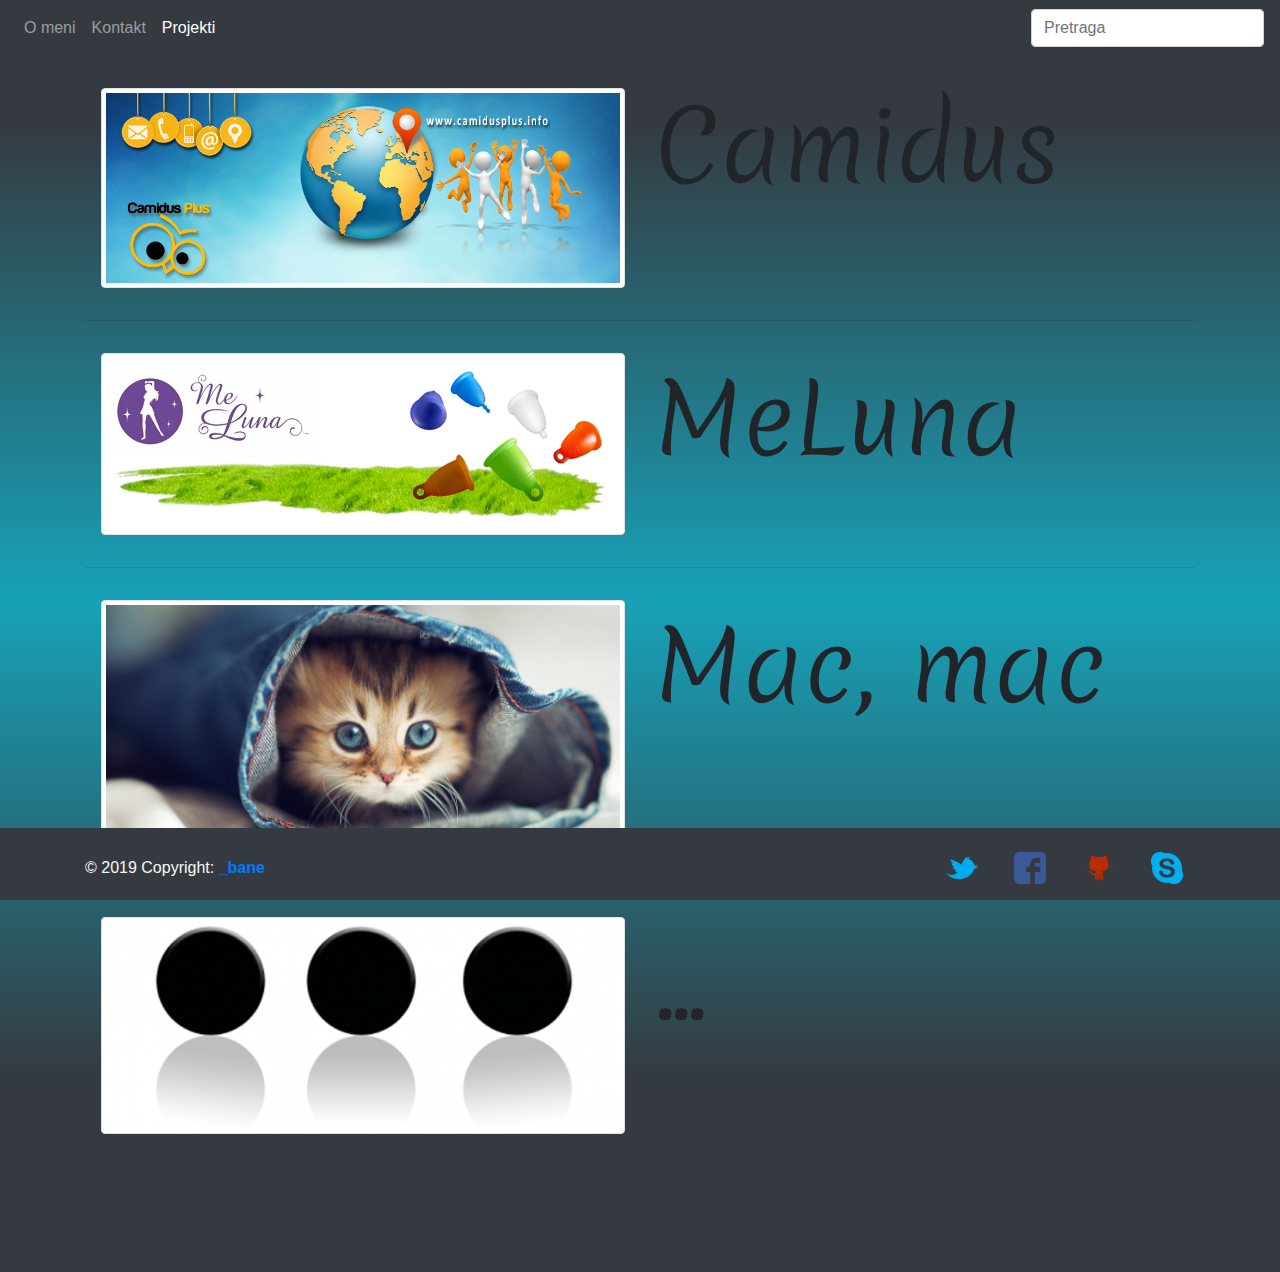
<file: Desktop/Rad/projekti.html>
<!DOCTYPE html>
<html lang="sr">

<head>
    <meta charset="utf-8">
    <meta name="viewport" content="width=device-width, initial-scale=1">
    <link rel="stylesheet" href="https://maxcdn.bootstrapcdn.com/bootstrap/4.3.1/css/bootstrap.min.css">
    <script src="https://ajax.googleapis.com/ajax/libs/jquery/3.3.1/jquery.min.js"></script>
    <script src="https://cdnjs.cloudflare.com/ajax/libs/popper.js/1.14.7/umd/popper.min.js"></script>
    <script src="https://maxcdn.bootstrapcdn.com/bootstrap/4.3.1/js/bootstrap.min.js"></script>

    <link rel="stylesheet" style="text/css" href="stilovi/bootstrap.css">
    <link rel="stylesheet" style="text/css" href="stilovi/osnovni.css">

    <link href="https://fonts.googleapis.com/css?family=Merienda:400,700&amp;subset=latin-ext" rel="stylesheet">

    <title>Projekti</title>

</head>

<body style="height: 1200px;">
    <!--Dugme za povratak na vrh strane - početak-->
    <button onclick="topFunction()" id="myBtn" title="Go to top"><img src="pics/chevron-up.png" alt="go_to_top"
            style="width: 32px; height: 32px;"></button>
    <!--Dugme za povratak na vrh strane - kraj-->

    <!--Zvuk u pozadini početak-->
    <embed src="sound/GoT.ogg" type="audio/ogg" autostart="true" loop="true" height="0" width="0">
    <!--Zvuk u pozadini kraj-->
    <!--Navbar početak-->
    <nav class="navbar bg-dark navbar-expand-md navbar-dark fixed-top">
        <button class="navbar-toggler" type="button" data-toggle="collapse" data-target="#collapseid">
            <span class="navbar-toggler-icon"></span>
        </button>
        <div class="collapse navbar-collapse" id="collapseid">
            <ul class="navbar-nav">
                <li class="nav-item">
                    <a class="nav-link" href="index.html">O meni</a>
                </li>
                <li class="nav-item">
                    <a class="nav-link" href="kontakt.html">Kontakt</a>
                </li>
                <li class="nav-item">
                    <a class="nav-link active" href="projekti.html">Projekti</a>
                </li>
            </ul>

        </div>
        <form class="form-inline">
            <input class="form-control" type="text" placeholder="Pretraga" aria-label="pretraga">
        </form>
    </nav>
    <!--Navbar kraj-->

    <div class="container mt-5 mb-5" style="height:1200px;">
        <div class="row p-3 align-middle">
            <div class="col-sm-6"><img src="pics/camidusplus.png" alt="camidusplus" class="img-thumbnail"></div>
            <div class="col-sm-6"><span class="display-1" style="font-family: 'Merienda', cursive;">Camidus</span></div>
        </div>
        <hr>
        <div class="row p-3">
            <div class="col-sm-6"><img src="pics/meluna.png" alt="meluna" class="img-thumbnail"></div>
            <div class="col-sm-6 display-1"><span class="align-middle" style="font-family: 'Merienda', cursive;">MeLuna</span></div>
        </div>
        <hr>
        <div class="row p-3">
            <div class="col-sm-6"><img src="pics/macmac.png" alt="macmac" class="img-thumbnail"></div>
            <div class="col-sm-6 display-1"><span class="align-middle" style="font-family: 'Merienda', cursive;">Mac, mac</span></div>
        </div>
        <hr>
        <div class="row p-3">
            <div class="col-sm-6"><img src="pics/tritacke.png" alt="tritacke" class="img-thumbnail"></div>
            <div class="col-sm-6 display-1"><span class="align-middle" style="font-family: 'Merienda', cursive;">...</span></div>

        </div>
    </div>


    <!-- Footer početak-->
    <footer class="fixed-bottom footer pt-4 bg-dark">
        <div class="container text-center text-md-left">
            <div class="row d-flex align-items-center">
                <div class="col-md-7 col-lg-8">
                    <p class="text-center text-md-left text-light">© 2019 Copyright:
                        <a href="#top">
                            <strong>_bane</strong>
                        </a>
                    </p>
                </div>
                <div class="col-md-5 col-lg-4 ml-lg-0">
                    <!-- Social buttons početak-->
                    <div class="text-center text-md-right">
                        <ul class="list-inline">
                            <li class="list-inline-item">
                                <a href="https://twitter.com/" title="Twitter" class="btn-floating btn-sm mx-1"><img
                                        src="pics/twitter.png" style="width: 32px; height: 32px;" alt="Twitter">
                                </a>
                            </li>
                            <li class="list-inline-item">
                                <a href="https://www.facebook.com/" title="Facebook" class="btn-floating btn-sm mx-1">
                                    <img src="pics/facebook.png" style="width: 32px; height: 32px;" alt="Facebook">
                                </a>
                            </li>

                            <li class="list-inline-item">
                                <a href="https://github.com/" title="GitHub" class="btn-floating btn-sm mx-1">
                                    <img src="pics/github.png" style="width: 32px; height: 32px;" alt="GitHub">
                                </a>
                            </li>
                            <li class="list-inline-item">
                                <a href="https://www.skype.com/" title="Skype" class="btn-floating btn-sm mx-1">
                                    <img src="pics/skype.png" style="width: 32px; height: 32px;" alt="Skype">
                                </a>
                            </li>
                        </ul>
                    </div>
                    <!-- Social buttons kraj-->
                </div>
            </div>
        </div>
    </footer>
    <!-- Footer kraj-->

    <!--Skripta za dugme povratak na vrh - početak-->
    <script>
        window.onscroll = function () { scrollFunction() };

        function scrollFunction() {
            if (document.body.scrollTop > 20 || document.documentElement.scrollTop > 20) {
                document.getElementById("myBtn").style.display = "block";
            } else {
                document.getElementById("myBtn").style.display = "none";
            }
        }
        function topFunction() {
            document.documentElement.scrollTop = 0;
        }
    </script>
    <!--Skripta za dugme povratak na vrh - kraj-->

</body>

</html>
</file>
<file: Desktop/Rad/stilovi/osnovni.css>
body {
    background-image: linear-gradient(#343a40 0 10%, #17a2b8 50%, #343a40 90% 100%);
}

footer {
    position: fixed;
    bottom: 0px;
}

#myBtn {
    display: none;
    position: fixed;
    bottom: 100px;
    right: 30px;
    z-index: 99;
    font-size: 10px;
    border: none;
    outline: none;
    background-color: #5bc0de;
    color: white;
    cursor: pointer;
    padding: 5px;
    border-radius: 10px;
}

#myBtn:hover {
    background-color: #555;
}
</file>
